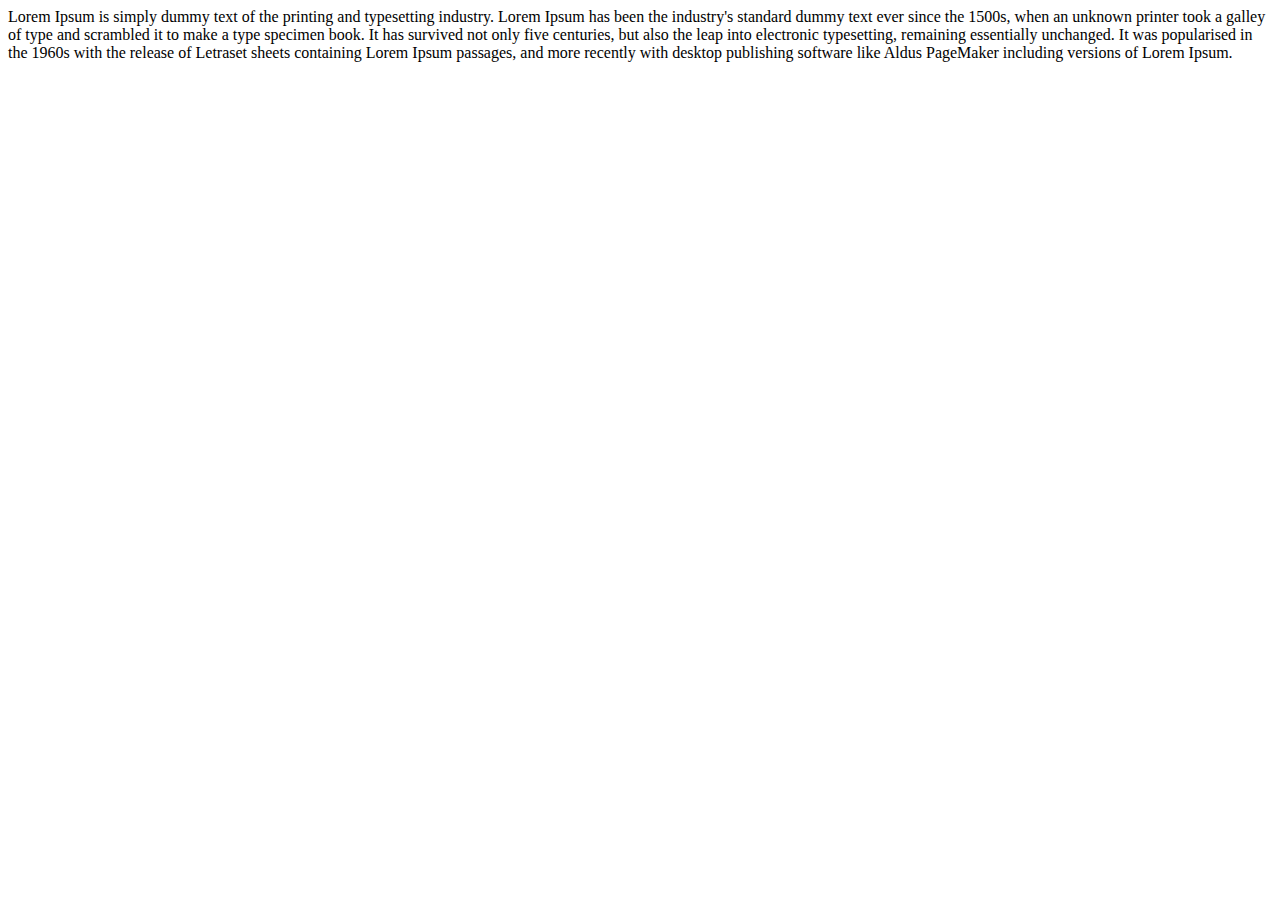
<file: prac2.html>
<!DOCTYPE HTML>
<html>
	<head>
	</head>
	<body>
		Lorem Ipsum is simply dummy text of the printing and typesetting industry. Lorem Ipsum has been the industry's standard dummy text ever since the 1500s, when an unknown printer took a galley of type and scrambled it to make a type specimen book. It has survived not only five centuries, but also the leap into electronic typesetting, remaining essentially unchanged. It was popularised in the 1960s with the release of Letraset sheets containing Lorem Ipsum passages, and more recently with desktop publishing software like Aldus PageMaker including versions of Lorem Ipsum.
	</body>
</html>
</file>
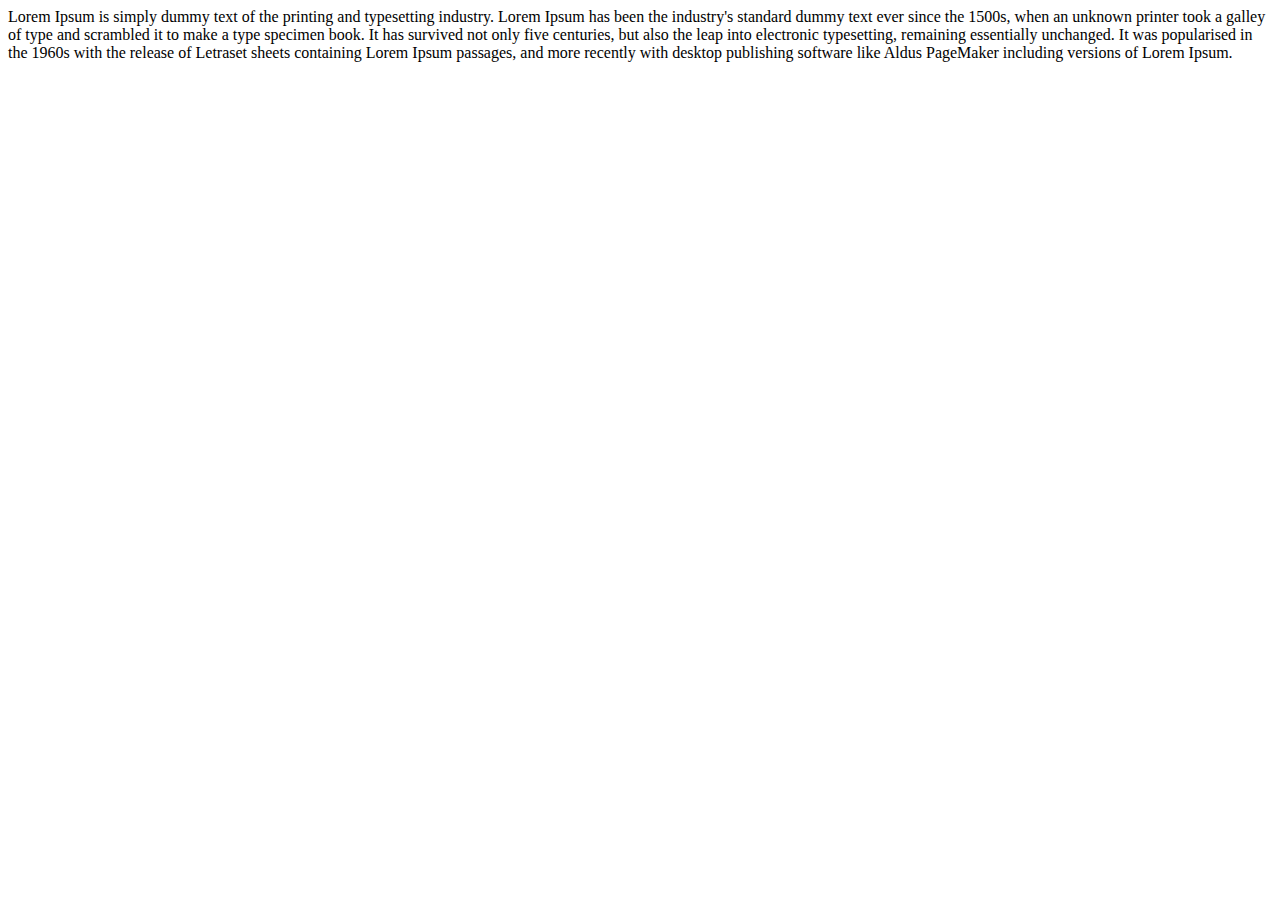
<file: prac3.html>
<!DOCTYPE HTML>
<html>
	<head>
	</head>
	<body>
		Lorem Ipsum is simply dummy text of the printing and typesetting industry. Lorem Ipsum has been the industry's standard dummy text ever since the 1500s, when an unknown printer took a galley of type and scrambled it to make a type specimen book. It has survived not only five centuries, but also the leap into electronic typesetting, remaining essentially unchanged. It was popularised in the 1960s with the release of Letraset sheets containing Lorem Ipsum passages, and more recently with desktop publishing software like Aldus PageMaker including versions of Lorem Ipsum.
	</body>
</html>
</file>
